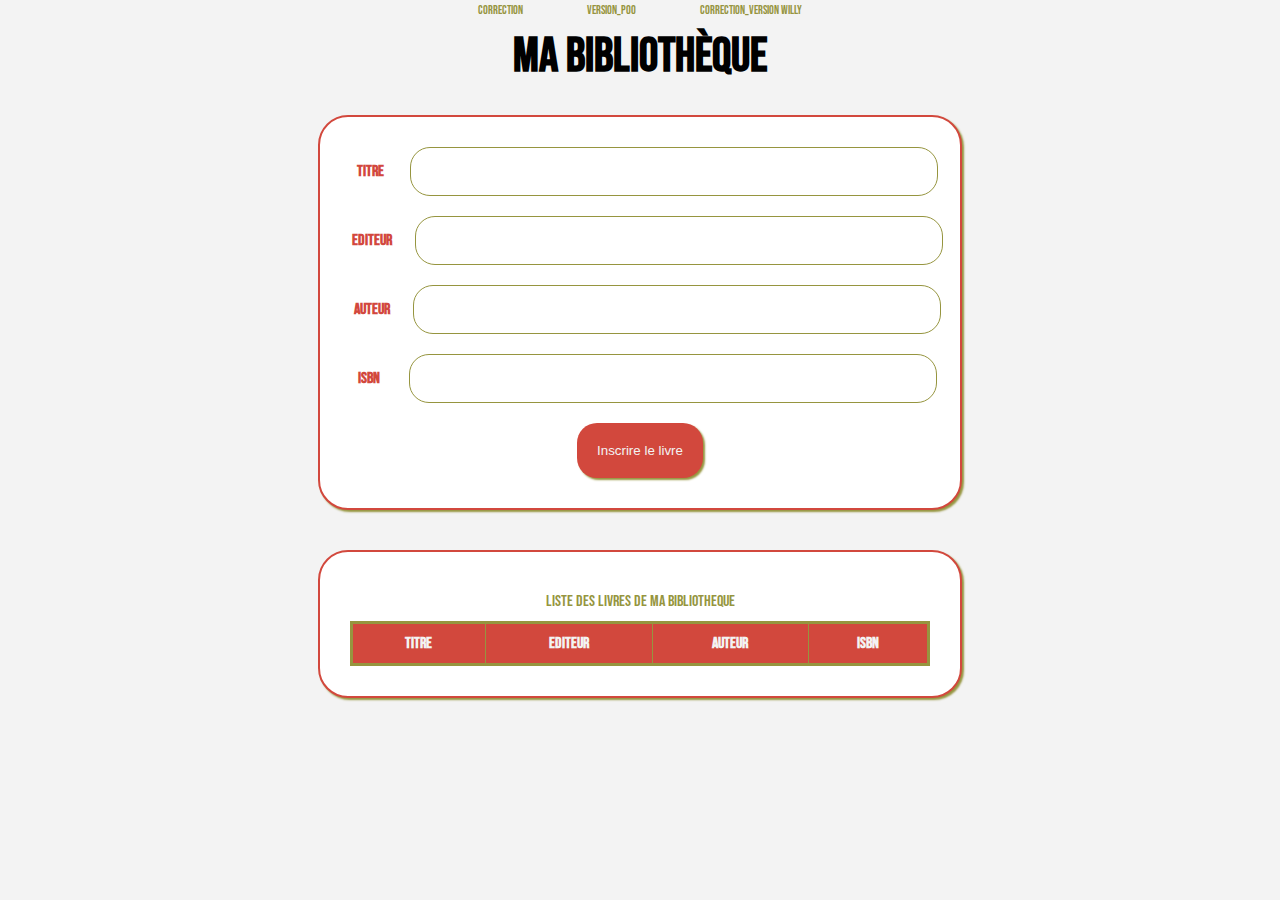
<file: index.html>
<!DOCTYPE html>
<html lang="fr">

<head>
    <meta charset="UTF-8">
    <meta name="viewport" content="width=device-width, initial-scale=1.0">

    <!-- Nécessaire et utile si mise en ligne -->
    <meta name="description" content="Un gestionnaire de livre pour gérer votre bibliothèque">

    <title>Ma Bibliothèque de Livres</title>

    <!-- LIEN(S) VERS FEUILLE(S) DE STYLE- CSS -->
    <link rel="stylesheet" href="./styles/style.css">

    <!-- IMPORT DES SCRIPTS JAVASCRIPT -->
    <script src="./scripts/script.js" defer></script>

    <!-- FAVICONE: ICONE ONGLET -->
    <link rel="shortcut icon" href="./img/livre.png" type="image/x-icon">

    <!-- BOOTSTRAP  -->
    <!-- <link href="https://cdn.jsdelivr.net/npm/bootstrap@5.3.2/dist/css/bootstrap.min.css" rel="stylesheet"
        integrity="sha384-T3c6CoIi6uLrA9TneNEoa7RxnatzjcDSCmG1MXxSR1GAsXEV/Dwwykc2MPK8M2HN" crossorigin="anonymous">
    <script src="https://cdn.jsdelivr.net/npm/bootstrap@5.3.2/dist/js/bootstrap.bundle.min.js"
        integrity="sha384-C6RzsynM9kWDrMNeT87bh95OGNyZPhcTNXj1NW7RuBCsyN/o0jlpcV8Qyq46cDfL" crossorigin="anonymous"
        defer></script> -->
</head>

<body>
    <header>
        <a href="index_revue.html">Correction</a>
        <a href="index_poo.html">Version_POO</a>
        <a href="index_willy.html">Correction_Version Willy</a>
    </header>
    <h1>Ma Bibliothèque</h1>
    <div class="container-form">
        <p id="pTitre">
            <label for="titre" aria-label="titre">TITRE</label>
            <input type="text" name="titre" id="titre">
        </p>
        <p id="pEditeur">
            <label for="editeur">EDITEUR</label>
            <input type="text" name="editeur" id="editeur">
        </p>
        <p id="pAuteur">
            <label for="auteur">AUTEUR</label>
            <input type="text" name="auteur" id="auteur">
        </p>
        <p id="pISBN">
            <label for="isbn">ISBN</label>
            <input type="number" name="isbn" id="isbn">
        </p>
        <p class="button">
            <button id="btnInscrire" onclick="addBook()">Inscrire le livre</button>
        </p>
    </div>
    <div class="container-table">
        <table id="bibliotheque">
            <caption>LISTE DES LIVRES DE MA BIBLIOTHEQUE</caption>
            <thead>
                <tr>
                    <th>TITRE</th>
                    <th>EDITEUR</th>
                    <th>AUTEUR</th>
                    <th>ISBN</th>
                </tr>
            </thead>
            <tbody id="table">
            </tbody>
        </table>
    </div>
</body>


</html>
</file>
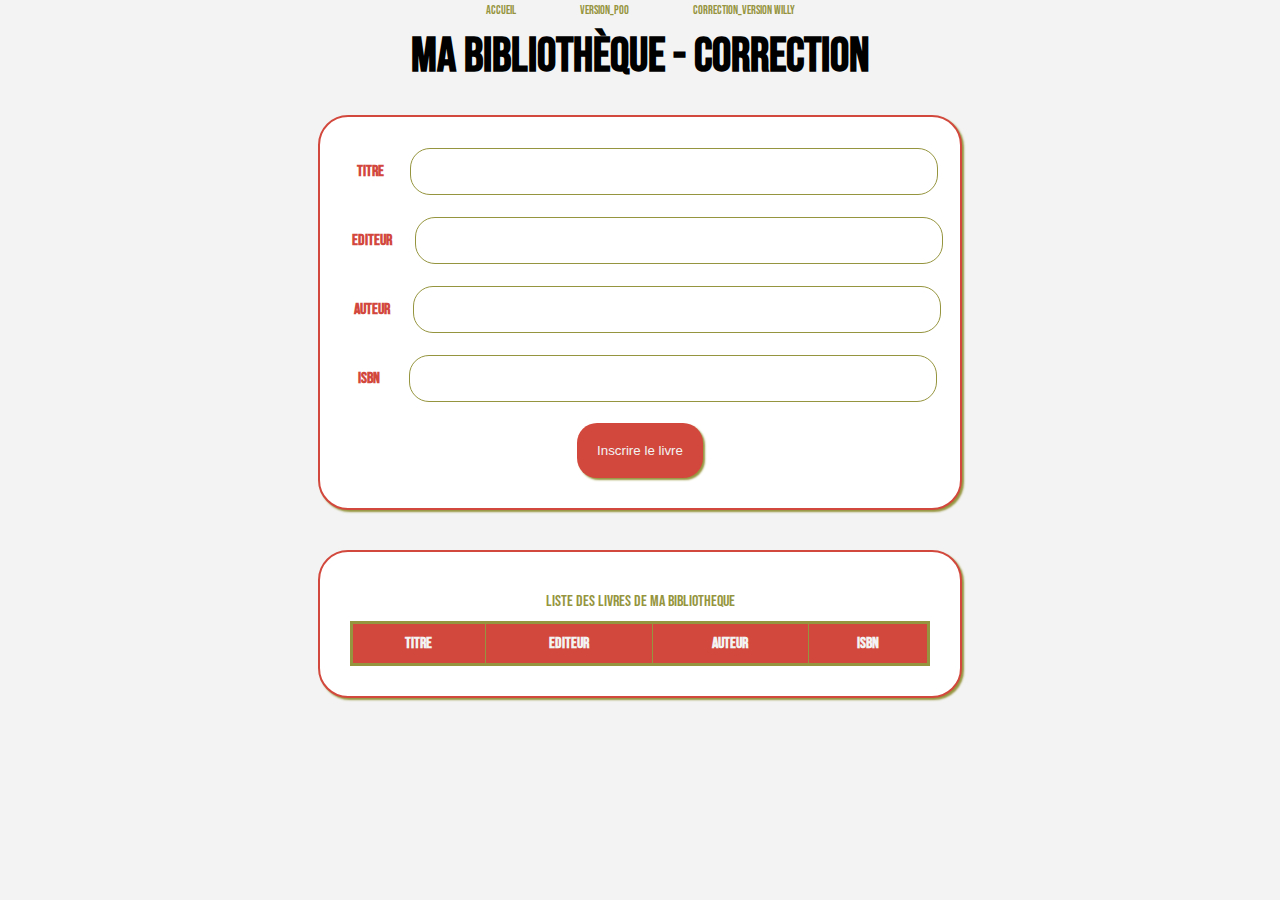
<file: index_revue.html>
<!DOCTYPE html>
<html lang="fr">

<head>
    <meta charset="UTF-8">
    <meta name="viewport" content="width=device-width, initial-scale=1.0">

    <!-- Nécessaire et utile si mise en ligne -->
    <meta name="description" content="Un gestionnaire de livre pour gérer votre bibliothèque">

    <title>Ma Bibliothèque de Livres</title>

    <!-- LIEN(S) VERS FEUILLE(S) DE STYLE- CSS -->
    <link rel="stylesheet" href="./styles/style.css">

    <!-- IMPORT DES SCRIPTS JAVASCRIPT -->
    <script src="./scripts/script_revue.js" defer></script>

    <!-- FAVICONE: ICONE ONGLET -->
    <link rel="shortcut icon" href="./img/livre.png" type="image/x-icon">

    <!-- BOOTSTRAP  -->
    <!-- <link href="https://cdn.jsdelivr.net/npm/bootstrap@5.3.2/dist/css/bootstrap.min.css" rel="stylesheet"
        integrity="sha384-T3c6CoIi6uLrA9TneNEoa7RxnatzjcDSCmG1MXxSR1GAsXEV/Dwwykc2MPK8M2HN" crossorigin="anonymous">
    <script src="https://cdn.jsdelivr.net/npm/bootstrap@5.3.2/dist/js/bootstrap.bundle.min.js"
        integrity="sha384-C6RzsynM9kWDrMNeT87bh95OGNyZPhcTNXj1NW7RuBCsyN/o0jlpcV8Qyq46cDfL" crossorigin="anonymous"
        defer></script> -->
</head>

<body>
    <header>
        <a href="index.html">Accueil</a>
        <a href="index_poo.html">Version_POO</a>
        <a href="index_willy.html">Correction_Version Willy</a>
    </header>
    <h1>Ma Bibliothèque - CORRECTION</h1>
    <div class="container-form">
        <div id="pTitre">
            <label for="titre" aria-label="titre">TITRE</label>
            <input type="text" name="titre" id="titre">
        </div>
        <div id="pEditeur">
            <label for="editeur">EDITEUR</label>
            <input type="text" name="editeur" id="editeur">
        </div>
        <div id="pAuteur">
            <label for="auteur">AUTEUR</label>
            <input type="text" name="auteur" id="auteur">
        </div>
        <div id="pISBN">
            <label for="isbn">ISBN</label>
            <input type="number" name="isbn" id="isbn">
        </div>
        <div class="button">
            <button id="btnInscrire" onclick="addBook()">Inscrire le livre</button>
        </div>
    </div>
    <div class="container-table">
        <table id="bibliotheque">
            <caption>LISTE DES LIVRES DE MA BIBLIOTHEQUE</caption>
            <thead>
                <tr>
                    <th>TITRE</th>
                    <th>EDITEUR</th>
                    <th>AUTEUR</th>
                    <th>ISBN</th>
                </tr>
            </thead>
            <tbody id="table">
            </tbody>
        </table>
    </div>
</body>

</html>
</file>
<file: styles/style.css>
@import url('https://fonts.googleapis.com/css2?family=Bebas+Neue&family=Montserrat:wght@400;600&display=swap');

* {
  margin: 0;
  padding: 0
}

body {
  width: 50%;
  margin: auto;
  display: flex;
  flex-direction: column;
  align-items: center;
  background-color: #F3F3F3;
}

header a {
  text-decoration: none;
  color: #96953F;
  font-family: Bebas Neue; 
  font-size: 0.75em;
  padding-right: 30px;
  padding-left: 30px;
}

h1 {
  text-align: center;
  padding: 10px;  
  font-family: Bebas Neue; 
  font-size: 3em;
}


/******************* 
*     Formulaire   *
********************/
.container-form {
  width: 100%;
  padding: 20px 0;
  background-color: #FFFFFF;
  border: 2px solid #D2483D;
  border-radius: 30px;
  box-shadow: 2px 2px 2px #96953F;
  margin: 20px 0 20px 0;
  display: flex;
  flex-direction: column;
  font-family: Bebas Neue; 
  font-size: 1em;
}

.container-form p {
  margin: 10px;
  display: flex;
  justify-content: space-evenly;
  color:#D2483D;
  font-weight: bold;
}

.container-form div {
  margin: 10px;
  display: flex;
  justify-content: space-evenly;
  align-items: center;
  color:#D2483D;
  font-weight: bold;
}

input {
  /* margin-top: 10px; */
  padding: 15px;
  border: 1px solid #96953F;
  border-radius: 20px;
  font-family: Montserrat;
  font-size: 0.8em;
  width: 80%; 
}

label {
  padding: 15px;
}

#btnInscrire {
  cursor: pointer;
  padding: 20px;
  border: none;
  border-radius: 20px;
  background-color: #D2483D;
  color: #F3F3F3;
  box-shadow: 2px 2px 2px #96953F;
  transition: all 1000ms ease;
  
}

#btnInscrire:hover {
  background-color: #96953F;
  color: #F3F3F3;
  box-shadow: 2px 2px 2px #D2483D;
  padding: 20px 100px 20px 100px;
  transition: all 1000ms ease;
}

button {
  cursor: pointer;
  padding: 5px;
  border: none;
  border-radius: 5px;
  background-color: #D2483D;
  color: #F3F3F3;
  box-shadow: 2px 2px 2px #96953F;
}


/******************* 
*     Tableau   *
********************/
.container-table {
  width: 100%;
  background-color: #FFFFFF;
  border: 2px solid #D2483D;
  border-radius: 30px;
  box-shadow: 2px 2px 2px #96953F;
  margin: 20px 0 20px 0;
  display: flex;
  flex-direction: column;
  font-family: Bebas Neue; 
  font-size: 1em;
}

caption {
  padding: 10px;
  caption-side: top;
  color: #96953F;
}

table {
  border-collapse: collapse;
  border: 3px solid #96953F;
  overflow: auto;
  margin: 30px;
}

th, td {
  border: 1px solid #96953F;
  padding: 10px;
}

th {
  background-color: #D2483D;
  color: #F3F3F3;
}

td {
  font-family: Montserrat;
  font-size: 0.8em;
}
</file>
